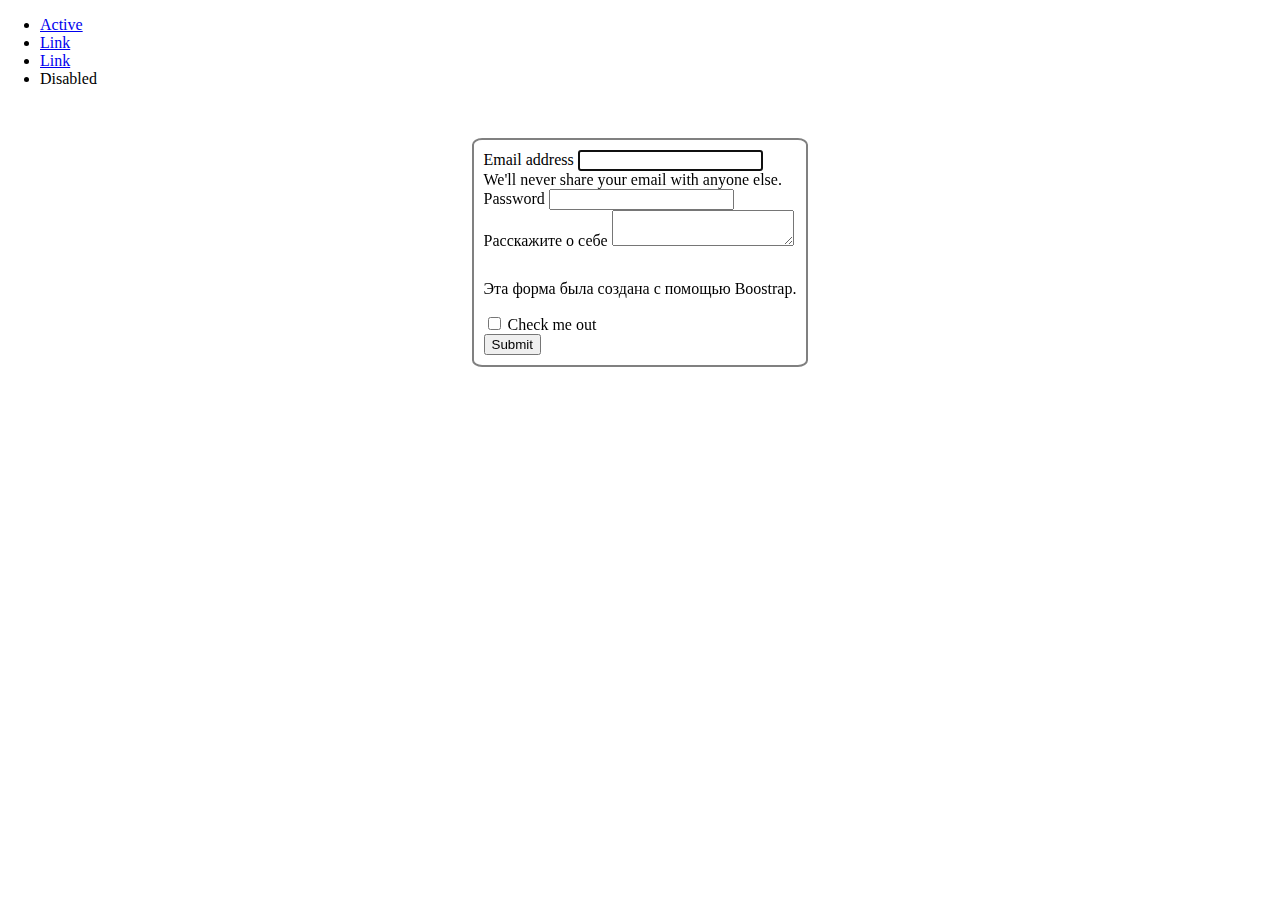
<file: Education/Lesson3/index1.html>
<!DOCTYPE html>
<html lang="en">
<head>
    <meta charset="UTF-8">
    <meta name="viewport" content="width=device-width, initial-scale=1.0">
    <link href="https://cdn.jsdelivr.net/npm/bootstrap@5.3.0/dist/css/bootstrap.min.css" rel="stylesheet" integrity="sha384-9ndCyUaIbzAi2FUVXJi0CjmCapSmO7SnpJef0486qhLnuZ2cdeRhO02iuK6FUUVM" crossorigin="anonymous">
    <link rel="stylesheet" href="style1.css">
    <title>1 страница</title>
</head>
<body>
  <header>
    <ul class="nav nav-tabs">
      <li class="nav-item">
        <a class="nav-link active" aria-current="page" href="#">Active</a>
      </li>
      <li class="nav-item">
        <a class="nav-link" href="#">Link</a>
      </li>
      <li class="nav-item">
        <a class="nav-link" href="#">Link</a>
      </li>
      <li class="nav-item">
        <a class="nav-link disabled">Disabled</a>
      </li>
    </ul>
  </header>
  <main>
    <form>
      <div class="mb-3">
        <label for="exampleInputEmail1" class="form-label">Email address</label>
        <input type="email" class="form-control" id="exampleInputEmail1" aria-describedby="emailHelp" autofocus>
        <div id="emailHelp" class="form-text">We'll never share your email with anyone else.</div>
      </div>
      <div class="mb-3">
        <label for="exampleInputPassword1" class="form-label">Password</label>
        <input type="password" class="form-control" id="exampleInputPassword1">
      </div>

      <div class="mb-3">
        <label for="textarea-field">Расскажите о себе</label>
        <textarea class="form-control" name="textarea" id="textarea-field"></textarea>
      </div>
      <p class="text-center">Эта форма была создана с помощью Boostrap.</p>
      <div class="mb-3 form-check">
        <input type="checkbox" class="form-check-input" id="exampleCheck1">
        <label class="form-check-label" for="exampleCheck1">Check me out</label>
      </div>
      
      <button type="submit" class="btn btn-primary">Submit</button>
    </form>
  </main>
</body>
</html>
</file>
<file: Education/Lesson3/style1.css>
body {
    margin: 0;
    padding: 0;
}

main {
    display: flex;
    justify-content: center;
    align-items: center;
    margin-top: 50px;
}

form {
    border: solid 2px grey;
    border-radius: 3%;
    padding: 10px;
}

.text-center {
    margin-top: 30px;
}
</file>
